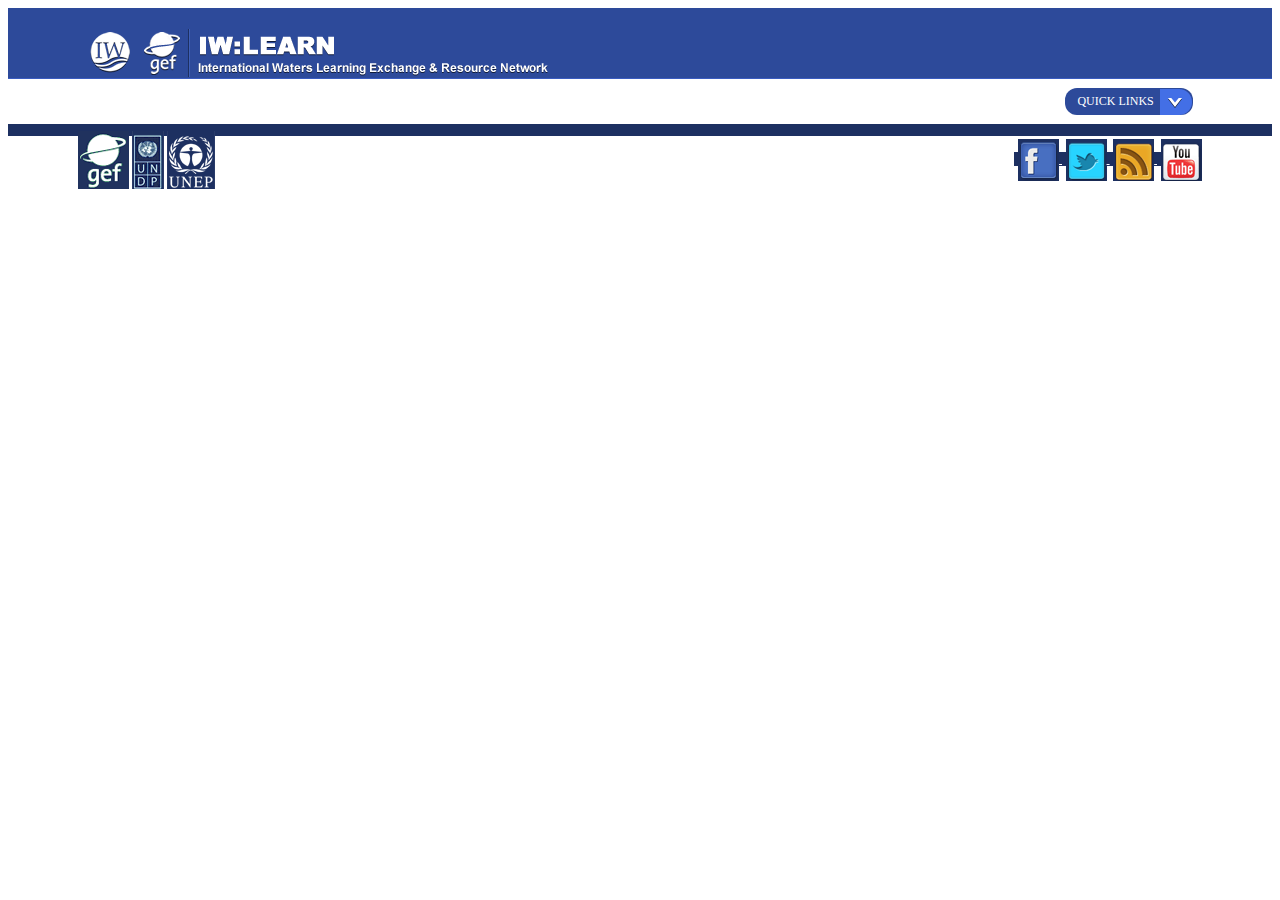
<file: iwlearn/diazo/theme/static/theme.html>
<html xmlns="http://www.w3.org/1999/xhtml" lang="en">
    <head>
      <title>IW:LEARN</title>
		
	  <link rel="stylesheet" type="text/css" href="theme/style.css" />
	  <meta name="google-site-verification" content="e3Px0-0lH7WTvDW-g01hevzeA853rK0_tOAqP9KbhZY" />


	  <!-- Force mobile debugging -->
	  <!--
	  <link rel="stylesheet" href="mobile.css" />
	   -->
	  <link rel="stylesheet" media="screen and (max-width: 900px)" href="theme/mobile.css" />

	  <meta name="viewport" content="width=device-width, initial-scale=1, maximum-scale=5" />
		<script type="text/javascript" >
			$(function() {
				//$( "#effect" ).hide();
				$( "#quicklinks" ).click(function() {
					$( "#effect" ).toggle();
					$(this).toggleClass("linkson");
				});
			});
		</script>
	  <script type="text/javascript" src="theme/mobile.js"></script>
		
	</head>

	<body class="">
	  <div id="visual-portal-wrapper">
	    <div class="row" id="portal-top">
	      <div id="portal-header">

	        <div id="mobile-header">

	            <a href="/" id="mobile-logo"></a>

	            <a id="mobile-menu-button" class="mobile-slide-button" href="#">
	            </a>

	            <a id="mobile-search-button"  class="mobile-slide-button" href="#">
	            </a>

	            <div style="clear: both"><!-- --></div>

	            <div id="mobile-slide-menu" class="mobile-slide">
	              <ul id="mobile-menu-entries">
	                  <li class="heading">
	                      Sections
	                  </li>
	              </ul>

	              <ul id="mobile-quick-link-entries">
	                  <li class="heading">
	                      Quick links
	                  </li>
	              </ul>

	              <div style="clear: both"><!-- --></div>
	            </div>

	            <div id="mobile-slide-search" class="mobile-slide">
	            </div>

	        </div>

	        <div id="portal-personaltools-wrapper">
	        <br />
	        </div>
	        <div id="portal-searchbox" >

	        </div>
	        <div id="google_translate_element"></div>
	        <script>
				function googleTranslateElementInit() {
				  new google.translate.TranslateElement({
				    pageLanguage: 'en',
				    layout: google.translate.TranslateElement.InlineLayout.SIMPLE
				  }, 'google_translate_element');
				}
			  </script>
			  <script src="//translate.google.com/translate_a/element.js?cb=googleTranslateElementInit"></script>
	        <a href="/" id="portal-logo"> <img border="0" alt="GEF IW:LEARN" src="theme/images_template/logo.gif" /></a>
			  
	      </div>
          <div class="globalnav">
		  		<a id="quicklinks">QUICK LINKS</a>
		     	<ul id="effect">
					<li><a class="visualIconPadding tile" href="/websitetoolkit/e-bulletin/" title="The GEF IW:LEARN e-bulletin is a regular circular of information regarding upcoming meetings, projects specific news, interesting tools and applications of relevance to the GEF International waters community."> E-bulletin </a></li>
					<li><a class="visualIconPadding tile" href="/publications/experience-note/"> Experience Notes </a></li>
					<li><a class="visualIconPadding tile" href="/results/">Results Notes </a></li>
					<li><a class="visualIconPadding tile" href="/websitetoolkit"> Website Toolkit </a></li>
					<li><a class="visualIconPadding tile" href="/iw-projects/projectwebsites_view"> Project Websites </a></li>
					<li><a class="visualIconPadding tile" href="/abt_iwlearn/events"> Workshops </a></li>
					<li><a class="visualIconPadding tile" href="/jobs"> Jobs </a></li>
					<li><a class="visualIconPadding tile internal-link" href="/iwc/" title="This page highlights the GEF International Waters Conferences held every two years.">IW Conferences </a></li>
					<li><a class="visualIconPadding tile" href="/archive" title="This archive contains static duplicate copies of GEF IW project websites. The archive ensures that all documents, data, and other material generated during the operation of GEF IW projects is not lost after project termination but is maintained and readily accessible for the long-term."> Website Archive </a></li>
					<li><a class="visualIconPadding tile" href="/websitetoolkit/website-guidelines" title="The purpose of this checklist is to provide GEF IW projects with guidance in the design of websites and their subsequent management. It forms part of  'IW:LEARN's Guidelines for Developing and Managing a GEF IW Project Website' that is to be published soon and posted here."> Web Guidelines </a></li>

					<li><a class="visualIconPadding tile" href="/videos/"> Videos </a></li>
					<li><a class="visualIconPadding tile" href="/con-info/contacts"> IW Contacts </a></li>
					<li><a class="visualIconPadding tile internal-link" href="/resolveuid/1fe0c86d79922caf15b286a529b9687b" title="GEF Portfolio Documents"> GEF Portfolio Documents </a></li>
					<li><a class="tile visualIconPadding external-link" href="http://manuals.iwlearn.net">Project Manager &amp; TDA-SAP Manuals</a></li>
				</ul>
	        	<ul id="portal-globalnav" data-toggle="collapse" data-target="#portal-mobilenav">
	        	</ul>
		  </div>
	    </div>
	    <div id="portal-columns">
			<div class="social">
				<!-- <span class='st_facebook_hcount' displayText='Facebook'></span>
				<span class='st_twitter_hcount' displayText='Tweet'></span>
				<span class='st_linkedin_hcount' displayText='LinkedIn'></span>
				<span class='st_email_hcount' displayText='Email'></span> -->
	    	</div>
	    </div>
	    <!--div id="portlets-below" class="row">
			<div class="cell BelowPortletManager1"></div>
			<div class="cell BelowPortletManager3 width-1:3 position-2:3"></div>
	    </div-->
	    <!-- <img src="images_template/slide_bar.gif" width="100%" height="20" alt=""> -->
	    <div id="portal-footer-wrapper" class="row">
            <div class="cell width-full position-0"><div id="portlets-footer"></div></div>
        </div>
        <div class="manageFooterPortletsLink"></div>
	    
	    <div id="c-doormat" >


	    </div>
        <div id="portal-footer">
        	<div class="social">
		    	<a href="http://facebook.com/iwlearn">
    	    	    <img src="theme/images_template/footer/icon-fb.png" />
		    	</a>
                <a href="http://twitter.com/iwlearn">
		    	    <img src="theme/images_template/footer/icon-twitter.png" />
		    	</a>
		    	<a href="/news/aggregator/RSS">
    	    	    <img src="theme/images_template/footer/icon-rss.png" />
		    	</a>
		    	<a href="http://www.youtube.com/gefiwlearn">
		    	    <img src="theme/images_template/footer/icon-yt.png" />
		    	</a>
	    	</div>
           <div class="partnerlogo"><a href="http://thegef.org"><img alt="gef.png" src="theme/images_template/footer/dm-logo-gef.png" title="gef" /></a> 
        <a href="http://undp.org"><img alt="undp.png" src="theme/images_template/footer/dm-logo-undp.png" title="undp" /></a> 
        <a href="http://unep.org"><img alt="unep.png" src="theme/images_template/footer/dm-logo-unep.png" title="unep" /></a></div>
	    </div>
        <!--p class="partnerlogo"></p-->
	    <ul id="portal-siteactions"></ul>
	  </div>
	  <script type="text/javascript">
	      var _gaq = _gaq || [];
	      _gaq.push(['_setAccount', 'UA-577254-2']);
	      _gaq.push(['_trackPageview']);

	      (function() {
	        var ga = document.createElement('script'); ga.type = 'text/javascript'; ga.async = true;
	        ga.src = ('https:' == document.location.protocol ? 'https://ssl' : 'http://www') + '.google-analytics.com/ga.js';
	        var s = document.getElementsByTagName('script')[0]; s.parentNode.insertBefore(ga, s);
	      })();
	  </script>
      <script type="text/javascript">
      setTimeout(function(){var a=document.createElement("script");
      var b=document.getElementsByTagName("script")[0];
      a.src=document.location.protocol+"//dnn506yrbagrg.cloudfront.net/pages/scripts/0023/9953.js?"+Math.floor(new Date().getTime()/3600000);
      a.async=true;a.type="text/javascript";b.parentNode.insertBefore(a,b)}, 1);
      </script>
	</body>
</html>
</file>
<file: iwlearn/diazo/theme/static/theme/style.css>
/* put your styles here */


body {
/*background: url("images_template/main_bg.gif") transparent;*/
font-size: 12px;
color: #000000;

}

/* Enable in mobile.css */
#mobile-header {
    display: none;
}

/*
#visual-portal-wrapper {

margin: 0 5.555555555555555%;

}
*/
#portlets-footer {
background-color: #ffffff;
}

#portal-column-content {
    border-left: 1px solid #cccccc;
	background-color: #e6e6e6;
    
}

#portal-column-content.width-full {
	border-left: 0;
	background-color: transparent;
}

#portal-siteactions {

padding: 2px;
font-size: 100%;
}




#portal-searchbox {

margin: 5px 0 0;
clear: none;
}
#searchbox_currentfolder_only {
    height:auto;    
}

.LSBox input.searchButton {

background:url("images_template/search_button.gif") no-repeat scroll 0 0 transparent;

margin-left:5px;

height:38px;
width: 37px;
text-indent: -99px;

}

#searchGadget {
-moz-border-radius: 1em;
-webkit-border-radius: 1em;
border-radius: 1em;

padding:0 1em;
color: #000000;
height: 30px;
}

.searchSection {
	color: #ffffff;
}

#portal-siteactions li a {

}

.globalnav {
	border-top: 1px solid #3a5cc0;
	background-color: #1d3061;
	clear: both;
	position: relative;
}
#portal-globalnav {
margin:0 0 0 0.5em;
clear: none;
/*float: left;*/
}
#portal-logo {
	margin: 0.5em 0.75em;
}
#portal-header {
background-color:#2d4a9a;
}
#portal-globalnav,#portal-globalnav li a {
	background-color: #1d3061;
}
#portal-globalnav li a {
	border:0;
	color: #91abf0;
	padding: 0.5em 0.8em;
	margin: 0.75em  0.1em;
	min-width: 0;
    text-align: center;
    -moz-border-radius: 1em;
	-webkit-border-radius: 1em;
	border-radius: 1em;
	font-size: 14px;
	text-transform: uppercase;
}

#portal-globalnav .selected a, #portal-globalnav a:hover {
background-color:#426eeb;
color:#ffffff;
}


/*
#portal-columns {
background-color:#eeeeee;
}
*/
div.width-full {
width:100%;
/*padding:10px;*/
}

div.width-full.position-0 {
margin-left:-100%;
}


#portal-colophon .colophon-partners {
clear:both;
display:block;
}

#portal-colophon {
background-color:#F1F2EB;
font-size:85%;
}
#portal-colophon li {
list-style : none;
display: inline;
color:#71787B;
margin:0 0.25em;
padding:0.5em;
}

/* fixes for cynin */

#comcynapsecyninstatusmessageinputform {
height: auto;
}
#col3_content {
height:auto;
}

.actionMenuContent {
	padding:0;
}

#portal-top {

margin:0;
padding:0;
}
/*
dl.portlet dt.portletHeader,dl.portlet dt.portletHeader a,dl.portlet dt.portletHeader a:link,dl.portlet dt.portletHeader a:visited {
	background:url("bg_viewlet-toolbar-nodrag.gif") repeat-x scroll 0 0 #F9FAF3;
	height:22px;
	font-size:14px;
	color:#186C92 !important;

}
*/
#portal-column-one {

	padding:10px;
}
#content select,select {
    vertical-align: middle;
    background-color:White;
}


input {
height: 25px;
border:1px solid #cacaca;
color:#000000;

-moz-border-radius: 0.4em;
-webkit-border-radius: 0.4em;
border-radius: 0.4em;
padding:0.2em;
background-color: #f1f1f1;
vertical-align: middle;
}
select {
/*height: 25px;*/
border:1px solid #cacaca;
color:#000000;

-moz-border-radius: 0.4em;
-webkit-border-radius: 0.4em;
border-radius: 0.4em;
padding:0.2em;
background-color: #f1f1f1;
vertical-align: middle;
}
input, select,h1,#content .documentDescription {
font-family:Arial,FreeSans,sans-serif;
}
#content h1.documentFirstHeading, #content .documentDescription,h2 {
	font-weight: normal;
}
h2 {
	font-size: 18px;

}
#content h1.documentFirstHeading {
	font-size: 28px;
	color: #2464a1;
font-family:Verdana, Geneva, sans-serif;
font-weight:bold;
}
#content .documentDescription {
	font-size: 14px;
	color: #000000;
}
.formControls .searchButton,#projectsearchform input.context {
	background-color: #2d4a9a;
	color: #ffffff;
	text-transform: uppercase;
		border:0;
}
#searchGadget,.searchButton,#searchbox_currentfolder_only {
	border: 0;
	background-color: #ffffff;
}
input.searchPage {
    border: 1px solid #CACACA;
    height: auto;
}
/*
dl.portlet.portlet-static-quick-links  {
background-color:#F9FAF3;

}
*/
dl.portlet .portletHeader,.ui-widget-header {
	background: transparent url('images_template/leftnav/leftnav_title_bg.jpg') repeat-x top;
	line-height: 28px;
}
dl.portlet .portletHeader{
	margin-bottom: 10px;


	/*padding: 0 1em;*/
	border-bottom: 1px solid #cccccc;
}
dl.portletNavigationTree .portletHeader {
	margin-bottom:0;
	padding: 0 1em;
	/*line-height: 27px;*/

}
dl.portlet .portletHeader span.portletTopLeft,dl.portlet .portletHeader span.portletTopRight {
	background:none;
	padding-left:0;
}
/*
dl.portlet-static-quick-links dd.portletItem {
	padding:0;
}
.portlet-static-quick-links li {
border-bottom:1px solid #FFFFFF;
list-style:none;
padding:0;
font-size:11px;
}

dl.portlet a:link {
	border:0;
	color:#12809E;
}
*/
#content a:link,a:link, a:visited {
	border:0;
	color: #436fe6;
}

#portal-breadcrumbs,#content,dl.portlet {
	font-size:100%;
}
/* breadcrumbs */
#portal-breadcrumbs {
	color: #666666;
	width: 65%;
}
/* end breadcrumbs */
#portletPageColumns .portlet {
	border:0;
	background-color:#ffffff;
	font-size:11px;

}

#portletPageColumns .portletItem a {
color:#407D99;
}

#content dd {
	margin:0;
	padding:0.5em 1em;
}

#portletPageFirstColumn,#portletPageSecondColumn {
	width:48%;
	margin:0 8px;
}

dl.portlet {
	border:1px solid #cccccc;
	background-color:#ffffff;
}

#content a:visited, dl.portlet a:visited {
	border-bottom:0;
}

table.plain, table.plain tr {
border:medium none;
width:100%;
}

table.plain th, table.plain td {
border:0;
padding:0.5em 0;
font-size:11px;
}

#content {
	background:none repeat scroll 0 0 #ffffff;
	/*border-bottom: 1px solid #cccccc;
	padding:0 1em;*/
	margin: 1em 0 0;

}
#content > h1 {
	margin-left:  0.5em;
	margin-right: :  0.5em;
}
#content > div,#content > div.documentDescription,#content > img.thumbnail {
	margin-left: 1em;
	margin-right:  1em;
}
#content > div {
	padding-bottom: 1em;
}
div.width-3\:4 { width: 73.875%;}

table.listing {
	border:1px solid #CEDCE1;
	font-size:11px;
}

table.listing th {
background:none repeat scroll 0 0 #AAB1AE;
border:0;
color:#FFFFFF;
padding:0.25em;
}

.listing img {
vertical-align:middle;
}

table {font-size:100%;}
.feed-date {width:9%;}

.icons-on .navTreeItem .contenttype-folder {
background:url("images_template/folder_icon-iwlearn.gif") no-repeat scroll left center transparent;
}
/*
.portlet-static-about-iw-learn .portletHeader span {
	float:left;
}
*/
/*
#portlet-googletranslate form,#portletPageTopRow .portlet-static-calendar,.section-international-waters-learning-exchange-and-resource-network #content h1.documentFirstHeading,.section-international-waters-learning-exchange-and-resource-network #plone-document-byline {
	text-align:center;
}
#portlet-googletranslate select {
	margin-bottom: 5px;
}
*/
/* add icon to main heading *
.section-publications .documentFirstHeading {
	background:url("images_template/icon-sect-doccentr.png") no-repeat scroll 0 0 transparent;
	padding-left:34px;
}
.template-solgemafullcalendar_view .documentFirstHeading, .calendarHeading {
	background:url("images_template/icon-sect-calendar.png") no-repeat scroll 0 0 transparent;
	padding-left:34px;
}
.section-abt_iwlearn .documentFirstHeading {
	background:url("images_template/icon-about.gif") no-repeat scroll 0 0 transparent;
	padding-left:34px;
}
.section-con-info .documentFirstHeading {
	background:url("images_template/icon-sect-contacts.png") no-repeat scroll 0 0 transparent;
	padding-left:34px;
}
.section-news .documentFirstHeading {
	background:url("images_template/icon-sect-news.png") no-repeat scroll 0 0 transparent;
	padding-left:34px;
}
* end add icon to main heading */

#content-core{
	margin-top:10px;
}


.portletPopoll input.context {
	margin-top:10px;
}

h3 {
	/*color:#427597;
	font-size:1.25em;*/
	line-height:normal;
	margin-bottom:7px;
	/*text-transform:uppercase;*/
	/*font-family: 'SCRIPTBL';*/
    background-color:transparent;
    font-size:1.5em;
    color:#555555;
    font-weight:normal;
}
#topbarmybuttonholder {
float:left;
}
#discussioninputholder  {
float:left;
margin-left:10px;
margin-right:0;
}

#content #calendar .ui-state-default a, #content #calendar .ui-state-default a:link, #content #calendar .ui-state-default a:visited {
color:#1C94C4 !important;
}
#content #calendar .ui-state-active a, #content #calendar .ui-state-active a:link, #content #calendar .ui-state-active a:visited {
color:#EB8F00 !important;
}

/* doormat styles */
#c-doormat {
	background-color: #2D4A9A;
    clear:both;
}
#c-doormat-sitemap dl {
    font-size: 105%;
    margin: 1.5em;
    /*vertical-align: middle;*/
    width: auto;
}
#c-doormat-sitemap dl,#c-doormat-sitemap dl p,#c-doormat-sitemap dl a {
	color:#ffffff;
	/*font-family:"Calibri","Trebuchet",Lucida Grande,Verdana,Lucida,Helvetica,Arial,sans-serif;*/
}
#c-doormat-sitemap dl p {
	text-align:center;
}
#c-doormat-sitemap dl dt {
	color:#aae8f5;
    text-transform: uppercase;
}
#c-doormat-sitemap li,#c-doormat-sitemap dl dt {
    line-height:1.9em;
}
#portal-footer a {
    text-decoration:underline;    
}
#portal-footer, #portal-footer a {
margin: 0;
background-color: #1D3061;
font-size: 100%;
color: #ffffff;
padding: 0;
}
#portal-footer {
	line-height: 58px;
	padding: 0.5em 5.555555555555555%;
	clear: both;
    font-weight:bold;
}
/*
#portal-footer p {
padding:1em;
}
*/
#quicklinks {
	float: right;
	font-size: 12px;
	color: #ffffff;
	padding: 0.5em 39px 0.5em 1em;
	margin: 0.75em;
	background-repeat: no-repeat;
	background-image: url('images_template/links_drop.png') ;
	background-position: bottom right;
	background-color: #2d4a9a ;
    -moz-border-radius: 1em;
	-webkit-border-radius: 1em;
	border-radius: 1em;
	position: relative;
    /*z-index: 1;*/
}
a#quicklinks.linkson {
	background-image: url('images_template/links_up.png') ;
	background-color: transparent ;
	-moz-border-radius: 0;
	-webkit-border-radius: 0;
	border-radius: 0;
    z-index:2;
}
#effect {
	position: absolute;
	  display: none;
    right: 0;
    top: 34px;
    background-color: #3658b1;
    border:1px solid #436fe6;
    padding:  0.5em;
    z-index:1;
}
#effect li {
		display: block;
		padding: 0.5em 1em;
		/*margin:  0.5em;*/
}
#effect li a {
	color: #ffffff;

}
#effect li:hover {
	background-color: #436fe6;
	-moz-border-radius: 1em;
	-webkit-border-radius: 1em;
	border-radius: 1em;
}
.partnerlogo {
		/*border-bottom:1px solid #ffffff;*/
		/*padding-bottom:10px;margin: 10px;*/
        /*text-align:center;*/
        float:left;
        margin-right:2em;
}
.social,.share {
	float: right;
}
.social img {
	margin-left:  0.3em;
	vertical-align: middle;
}
/* adjust content portlets on homepage according to layout */


/* adjust contentwellportlets */


div.BelowPortletManager1.width-1\:2 {
	/*background: url('/images/home/splash-iwscience.png') no-repeat top right;*/
	width: 67%;
	margin-left: -100%;
	/*overflow: hidden;*/
}
div.BelowPortletManager3.width-1\:2.position-1\:2 {
    width: 31.08%;
    margin-left: -32.205%;
    /*z-index:-1;*/
}
/*.portletCarouselWrapper div.scrollable {
	height: 110px !important;
}
.scrollable img {
	float: left;
}*/
/*
.BelowPortletManager1, .BelowPortletManager3{
	min-height: 384px;
}*/
.BelowPortletManager3 dl.portlet dt a {
	font-size: 24px;
	color: #333333;
}
.BelowPortletManager3 dd {
	/*color: #808080;*/
	font-size: 13px;
}
.BelowPortletManager3 dl.portlet a {
	border-bottom: 0;
}
.BelowPortletManager3 img, .partnerlogo img {
	vertical-align: middle;
}
/*#portlets-below {
	background: #dbdbdb url('images_template/slide_bar.jpg') repeat-x bottom;
	padding-bottom: 20px;
}*/
#portlets-below dl.portlet {
	margin-bottom: 0;
	border: 0;
}
#portlets-below dl.portlet,#portlets-below dl.portlet dt.portletHeader,#portlets-below dl.portlet dt.portletHeader a {
	background: transparent none;
	border-bottom: 0;
}
/*.portletCarouselWrapper .carousel {
	background-color: #ffffff;
    opacity: 0.9;
    
}
.portletCarouselWrapper .carousel a {
	color: #000000;
}*/

#portlets-below dl.portlet dd.portletItem,#portlets-footer dl.portlet dd.portletItem {
	padding: 0 1em;
}
.section-iw-learn .FooterPortletManager1 .portletStaticText, .section-iw-learn .FooterPortletManager2 .portletStaticText,
.section-copy_of_iw-learn .FooterPortletManager1 .portletStaticText, .section-copy_of_iw-learn .FooterPortletManager2 .portletStaticText  {
min-height: 214px;

    text-align: center;


overflow: hidden;
}
.section-iw-learn #portlets-footer dl,.section-iw-learn .FooterPortletManager1 .portletStaticText, .section-iw-learn .FooterPortletManager2 .portletStaticText,
.section-copy_of_iw-learn #portlets-footer dl,.section-copy_of_iw-learn .FooterPortletManager1 .portletStaticText, .section-copy_of_iw-learn .FooterPortletManager2 .portletStaticText { 
	background-color: #f2f2f2;
	border: 1px solid #ffffff;
	margin: 1.5em 0;

}
.section-iw-learn #portlets-footer dl,.section-iw-learn .FooterPortletManager1 .portletStaticText, .section-iw-learn .FooterPortletManager2 .portletStaticText,
.section-copy_of_iw-learn #portlets-footer dl,.section-copy_of_iw-learn .FooterPortletManager1 .portletStaticText, .section-copy_of_iw-learn .FooterPortletManager2 .portletStaticText { 
	-moz-box-shadow: 0 0 5px #bbbbbb;
	-webkit-box-shadow: 0 0 5px #bbbbbb;
	box-shadow: 0 0 5px #bbbbbb;
}
#portlets-footer .portletHeader {

	border-bottom: 1px solid #dfdfdf;
	text-transform: uppercase;
	font-size: 18px;
	background: #eaeaea none;
}

#portlets-footer .portletHeader a {
	color: #333333;

}
#portlets-footer .portletItem a {
	color: #2c4a99;
	border-bottom: 0;
}
#portlets-footer .portletItemDetails {
	font-size: 11px;
	color: #999999;
	font-style: italic;
}
dl.portlet ul.navTreeLevel0 > .navTreeItem {
	border-bottom: 0;
	margin-bottom: 0;
	padding: 0 1em;
}
dl.portlet ul.navTreeLevel0 > .navTreeItem a.state-published {
	color: #000000 !important;
}
/* document actions */
#document-action-print a {
	background: url('images_template/page/print-this.gif') no-repeat right center;
}
#document-action-sendto a {
	background: url('images_template/page/email-this.gif') no-repeat right center;
}
#content .documentActions {
	margin-left: 0;
	margin-right: 0;
	border-top: 1px solid #cccccc;
	padding: 0 1em;
	background-color: #e6e6e6;
}
#content .documentActions ul {
	float: right;
	/*text-align: right;*/
}

#content .documentActions ul li {
	display: inline-block;
	line-height: 30px;
}
#content .documentActions ul li a {
	display: block;
	padding-right: 35px;
	text-transform: uppercase;
	color: #666666;
}
/* end document actions */
/*
.section-iw-learn dl.portlet .portletFooter a,
.section-copy_of_iw-learn dl.portlet .portletFooter a   {
	
	background: url('images_template/more_about.gif') no-repeat right center;
	  height: 27px;
    
    text-indent: -99px;
    width: 63px;
    overflow: hidden;
    border-bottom: 0;
    
    display:block;
}*/
/*.section-iw-learn .FooterPortletManager1 dl.portlet .portletFooter a span {
    margin-left: -99px;    
}*/
/*.section-iw-learn .FooterPortletManager1 dl.portlet .portletFooter a {
    background-image:none;    
}*/
.section-iw-learn .FooterPortletManager6 dl.portlet .portletFooter a {
	display: none;
}
.section-iw-learn #portlets-footer .cell,
.section-copy_of_iw-learn #portlets-footer .cell  {
	margin-left: 1.7%;
    position: static;
    width: 31.08%;
}
/*.section-iw-learn #portlets-footer .cell.FooterPortletManager2,.section-iw-learn #portlets-footer .cell.FooterPortletManager5,.section-iw-learn #portlets-footer .cell.FooterPortletManager6 {
    margin-left: 1.7%;
}*/
.section-iw-learn #portlets-footer .cell.FooterPortletManager1,.section-iw-learn #portlets-footer .cell.FooterPortletManager4 {
    margin-left:0;    
}
.section-iw-learn #portlets-footer .cell.FooterPortletManager2,
.section-copy_of_iw-learn #portlets-footer .cell.FooterPortletManager2 {
	width: 64.42%;
}
.section-iw-learn .FooterPortletManager1,.section-iw-learn .FooterPortletManager2 {
	/*text-align: center;
	min-height: 214px;
	overflow: hidden;*/
}
.section-iw-learn .FooterPortletManager1 .image-inline,.section-iw-learn .FooterPortletManager2 .image-inline,
.section-copy_of_iw-learn .FooterPortletManager1 .image-inline,.section-copy_of_iw-learn .FooterPortletManager2 .image-inline {
	max-width: none;
}
/* iwlearn gallery product */
.photoAlbumEntryTitle {
	height: auto;	
}
#visual-portal-wrapper ul.iwlearn-tabs a:hover, #visual-portal-wrapper ul.iwlearn-tabs a.current {
	border: 1px solid #2E4B9B;	
}
/* documents page */
div.flexigrid {
	width: 98% !important;
}

/* project db page */
#content ul#projectdb-tabs,.AbovePortletManager1 ul#projectdb-tabs {
    background-color: #e6e6e6;
    /*padding-left: 1em;*/
    line-height: normal;
    margin: 0;
    list-style: none;
    /*border: 1px solid black;
    border-top-width: 0px;
    border-left-width: 0px;
    border-right-width: 0px;*/
    padding: 0.3em 0 0 0.3em;

}
#content ul#projectdb-tabs li,.AbovePortletManager1 ul#projectdb-tabs li {
    display: inline;
    margin-bottom: 0;
    padding-top: 0;
}
#content ul#projectdb-tabs li a, #content ul#projectdb-tabs li a:link,.AbovePortletManager1 ul#projectdb-tabs li a,.AbovePortletManager1 ul#projectdb-tabs li a:link {
    border-top-right-radius: 0.5em;
    border-top-left-radius: 0.5em;
    -webkit-border-top-right-radius: 0.5em;
    -webkit-border-top-left-radius: 0.5em;
    -moz-border-radius-topleft: 0.5em;
    -moz-border-radius-topright: 0.5em;
    background-color: #d0d0d0;
    border: 0;
    text-transform: uppercase;
    color: #666666;
    height: auto;
    display: inline-block;
    margin-right: 0;
    padding: 0.7em 1em;
    line-height: normal;
    text-decoration: none;
    z-index: 1;
}
/*
#content ul#projectdb-tabs a.selected  {
    background-color: grey;
    border-bottom: 1px solid black;
    color: grey;
}
#content ul#projectdb-tabs li a:hover {
    background-color: blue;
    color: black;
}
*/
#content ul#projectdb-tabs a.selected,#content ul#projectdb-tabs li a:hover,.AbovePortletManager1 ul#projectdb-tabs a.selected,.AbovePortletManager1  ul#projectdb-tabs li a:hover {
	background-color: #436fe6;
	color: #ffffff !important;
}
#document-action-kml_download a {
	background: url("images_template/project/download-kml.gif") no-repeat scroll right center transparent;
}
#subfolder-menu li {
	background: url('images_template/leftnav/inactive_bullet.gif') no-repeat left center;
}
.summarylabel {
	background: url('images_template/leftnav/leftnav_title_bg.jpg') repeat-x bottom left;
}
.portaltype-project #content-core,#portal-columns,#portal-footer-wrapper {
	clear: both;
}
#category{
	float: right;
	clear: right;
}


/* news list page */
.tileItem {
	border-top: 1px solid #e6e6e6;
}
#content img.tileImage {
	border: 1px solid #cccccc;
	float: left;
	margin: 1em 1em 1em 0;
}
.tileHeadline {
	margin-top: 0.5em;
	font-weight: normal;
}

/* jqueryui css for calendar */
.ui-corner-left {
    border-bottom-left-radius: 1em;
    border-top-left-radius: 1em;
	-webkit-border-bottom-left-radius: 1em;
    -webkit-border-top-left-radius: 1em;
    -moz-border-radius-topleft: 1em;
    -moz-border-radius-bottomleft: 1em;
}
.ui-corner-right {
    border-bottom-right-radius: 1em;
    border-top-right-radius: 1em;
	-moz-border-radius-topright: 1em;
	-moz-border-radius-bottomright: 1em;
	-webkit-border-top-right-radius: 1em;
	-webkit-border-bottom-right-radius: 1em;
}
.ui-state-default {
	background: #436FE6 none;
	border-color: #ffffff;
}
.ui-state-active {
	background: #d0d0d0 none;
	color: #666666;
}
.fc-button-content,.ui-widget-header {
	text-transform: uppercase;
}
.ui-widget-header {
	/*line-height: 28px;*/
	vertical-align: middle;
	color: #000000;
	font-weight: normal;
}
#SFQuery .SFQuery_input {
	width: auto;
}

/* next and previous button */
#content div.listingBar,#content div.listingBar a,#content div.listingBar a:link {
	font-size: 14px;

}
#content div.listingBar a:link {
	color: #666666;
}
#content div.listingBar span.current {
	padding: 0.25em 0.5em;
}
#content div.listingBar span.current,#content div.listingBar a:hover {
	color: #ffffff !important;
	background-color: #436fe6;
}
#content div.listingBar .previous a:hover,#content div.listingBar .next a:hover {
	background-color: transparent;
	color: #666666 !important;
}
div.listingBar a,div.listingBar a:hover {
	border:0;
	text-transform: uppercase;
	font-size: 11px;
	color: #666666;
	line-height: 17px;
	background-color: transparent;
}
div.listingBar a.previous,div.listingBar .previous a {
	background: transparent url('images_template/previous.gif') no-repeat left center;
	padding-left: 20px;
}
div.listingBar a.next,div.listingBar .next a {
	background: transparent url('images_template/next.gif') no-repeat right center;
	padding-right:  20px;
}
div.listingBar {
	float: left;
}
/* calendar */
.jslider .jslider-bg i, .jslider .jslider-pointer {
	background-image: url('images_template/jslider.png');
}

/* collection portlet */
.headerlink {
	float: right;
}
#portlets-footer .portletHeader .headerlink a {
	display: inline;
}
#portlets-footer .portlet {
	min-height: 300px;
}

/* google translate */
#portal-header .goog-te-gadget-simple {
	-moz-border-radius: 1em;
	-webkit-border-radius: 1em;
	border-radius: 1em;

	padding:0 1em;
	color: #000000;
	line-height: 30px;
	float: right;
	margin: 9px 5px 0 0;
	border: 0;
}

/* override styles for flexigrid, enable linebreak in tables */

.flexigrid div.bDiv td {
    white-space: normal;
}

/* carousel */
.BelowPortletManager1 .portletCarouselWrapper img.tileImage {
    float:none;    
    margin:auto;
    
}
.portletCarouselWrapper .itemPadding > a {
    float:left ;  
    background-color:#000000;
    padding-top:34px;
      margin-right: 1em;
      color:#0066cc;
    text-align: center;
    width: 320px;
}
.BelowPortletManager1 dd.carousel {
    border:1px solid #969696;
    height:280px !important;
    /*top:5px;*/
    /*margin-bottom:2em;*/
    font-size:13px;
    margin:0 auto 2em;
}
div.navi {
    float:right;
    width:50%;
}
div.scrollable,div.scrollable div.items,.scrollable .items .tileItem,div.scrollable div.items div.itemPadding,.itemPadding > a {
    height:100% !important;    
}
div.scrollable div.items div.itemPadding {
    margin:0;    
}
/*.portletCarouselWrapper dt.portletHeader {
    
    
    line-height: 40px;
    padding-left: 70px;
    position: absolute;
    width: 195px;
    
    z-index: 1;
}
#content .portletCarouselWrapper dt.portletHeader a,#content .portletCarouselWrapper dt.portletHeader a:link {
    
    font-weight: normal;
    border-bottom:0;
    color:#ffffff;
}*/
a.browse {
    height:auto;    
}
a.browse span {
    margin-top:-30px;    
}
a.next span  {
    border-left-color:#205c90;    
}
a.prev span  {
    border-right-color:#205c90;    
}
#portlets-below .portletCarouselWrapper p.tileBody {
    /*font-size:90%;  */
    margin-bottom:0;
    max-height:165px;
    overflow:hidden;
}
.portletCarouselWrapper .tileHeadline {
    line-height:normal;
    margin-top:0;
    font-size:1.25em;
    /*padding-top:34px;*/
}
/* end carousel */
/*
dl.portlet dd.portletFooter {
    padding: 0 1em;
}*/
#portal-header,.globalnav,#c-doormat {
    padding:0 5.555555555555555%;    
}
#portal-columns,#portlets-footer {
    margin:0 5.555555555555555%;  
    width:auto;
}
.FooterPortletManager2 img {
    float: right;
}
img.image-left, img.image-right, .captioned img {
    border:0;   
    clear:none; 
}

/*.more-carousel {
    background-color: #DDDDDD;
    -moz-border-radius: 1em;
    -webkit-border-radius: 1em;
    border-radius: 1em 1em 1em 1em;
    float: right;
   
    padding: 0.3em 0.5em;    
}*/

/* from plonecustom.css */
.ui-widget-content .ui-state-default {
background:url("images/ui-bg_glass_100_f6f6f6_1x400.png") repeat-x scroll 50% 50% #F6F6F6;
color:#1C94C4;
}
/*.section-abt_iwlearn .documentFirstHeading {letter-spacing:-2px;}*/
.iwc_goalbox {
border:1px solid #AAAAAA;
padding:0 5px;
}
a[href*="/jobs/"] {
background:url("jobs.png") no-repeat top left !important;
padding-left:18px;
}



/* search box 
#portal-advanced-search {
height: auto;   
    position: absolute;
    right: -10px;
    top: 41px;
    width: auto;
}
#portal-advanced-search a {
color: #FFFFFF;
    font-weight: bold;
}



/* table width */
table.plain.width50 {
width:50%;
}
.FooterPortletManager2 #default-cgmap {
height:214px;
}

#kml-content-viewlet {
clear:both;
}

.eea-preview-items {
clear:both;
}

/* from plonecustom.css 2 */


/* fix calendar color */
#content #calendar a.fc-event.colorIndex-1{border:1px solid #96d510;}
#content #calendar a.fc-event.colorIndex-1 .fc-event-time,#content #calendar a.fc-event.colorIndex-1 .fc-event-skin{background-color:#96d510;border-color:#96d510;}
label.colorIndex-1{color:#96d510;}
#content #calendar a.fc-event.colorIndex-2{border:1px solid #ff1942;}
#content #calendar a.fc-event.colorIndex-2 .fc-event-time,#content #calendar a.fc-event.colorIndex-2 .fc-event-skin{background-color:#ff1942;border-color:#ff1942;}
label.colorIndex-2{color:#ff1942;}
#content #calendar a.fc-event.colorIndex-3{border:1px solid #ff8900;}
#content #calendar a.fc-event.colorIndex-3 .fc-event-time,#content #calendar a.fc-event.colorIndex-3 .fc-event-skin{background-color:#ff8900;border-color:#ff8900;}
label.colorIndex-3{color:#ff8900;}
#content #calendar a.fc-event.colorIndex-4{border:1px solid #1e4ae6;}
#content #calendar a.fc-event.colorIndex-4 .fc-event-time,#content #calendar a.fc-event.colorIndex-4 .fc-event-skin{background-color:#1e4ae6;border-color:#1e4ae6;}
label.colorIndex-4{color:#1e4ae6;}
#content #calendar a.fc-event.colorIndex-5{border:1px solid #009934;}
#content #calendar a.fc-event.colorIndex-5 .fc-event-time,#content #calendar a.fc-event.colorIndex-5 .fc-event-skin{background-color:#009934;border-color:#009934;}
label.colorIndex-5{color:#009934;}
#content #calendar a.fc-event.colorIndex-6{border:1px solid #8a0dec;}
#content #calendar a.fc-event.colorIndex-6 .fc-event-time,#content #calendar a.fc-event.colorIndex-6 .fc-event-skin{background-color:#8a0dec;border-color:#8a0dec;}
label.colorIndex-6{color:#8a0dec;}
#content #calendar a.fc-event.colorIndex-7{border:1px solid #e01e9e;}
#content #calendar a.fc-event.colorIndex-7 .fc-event-time,#content #calendar a.fc-event.colorIndex-7 .fc-event-skin{background-color:#e01e9e;border-color:#e01e9e;}
label.colorIndex-7{color:#e01e9e;}
#content #calendar a.fc-event.colorIndex-8{border:1px solid #32ccc2;}
#content #calendar a.fc-event.colorIndex-8 .fc-event-time,#content #calendar a.fc-event.colorIndex-8 .fc-event-skin{background-color:#32ccc2;border-color:#32ccc2;}
label.colorIndex-8{color:#32ccc2;}
#content #calendar a.fc-event.colorIndex-9{border:1px solid #c7d42a;}
#content #calendar a.fc-event.colorIndex-9 .fc-event-time,#content #calendar a.fc-event.colorIndex-9 .fc-event-skin{background-color:#c7d42a;border-color:#c7d42a;}
label.colorIndex-9{color:#c7d42a;}
#content #calendar a.fc-event.colorIndex-10{border:1px solid #cd6031;}
#content #calendar a.fc-event.colorIndex-10 .fc-event-time,#content #calendar a.fc-event.colorIndex-10 .fc-event-skin{background-color:#cd6031;border-color:#cd6031;}
label.colorIndex-10{color:#cd6031;}
#content #calendar a.fc-event {
background-color:transparent;
}

/* from plonecustom.css 3 */

.portlet-static-map-image img {
float:right;
}
#portal-column-content.width-full #content-core {
margin: 0 2em;
}
.template-resultsview\.html h2 {
margin-top:1em;
}
#datasourcesdialog h3 {
margin-top:7px;
}
.template-folder_summary_view img {
max-height:100px;

}
/*.section-iw-learn #portlets-footer dl.portlet .portletFooter a.standardButton,
.section-copy_of_iw-learn #portlets-footer dl.portlet .portletFooter a.standardButton {*/
.more-carousel,.section-iw-learn dl.portlet .portletFooter a,
.section-copy_of_iw-learn dl.portlet .portletFooter a {
/*background:none;
text-indent:0;
width:auto;
height:auto;*/
/*overflow:visible;*/
/*float:right;*/
background-color: #2d4a9a ;
    -moz-border-radius: 1em;
	-webkit-border-radius: 1em;
	border-radius: 1em;
color: #ffffff !important;
	padding: 0.5em 1em;
	margin: 0.75em 0;
text-align:center;
}
.section-iw-learn dl.portlet .portletFooter,
.section-copy_of_iw-learn dl.portlet .portletFooter {
    text-align:right;    
}
.section-iw-learn dl.portlet .portletFooter .hiddenStructure,
.section-copy_of_iw-learn dl.portlet .portletFooter .hiddenStructure {
    display:none;    
}
.more-carousel {
    float:right;    
}
/* hide .portlet-static-image-link on old homepage */
.portlet-static-image-link {
    display:none;    
}

/* Large screens ----------- */ 
@media only screen and (min-width : 1535px) {
    #visual-portal-wrapper {
        width:1500px;
        margin:0 auto ;
        border: 1px solid #2D4A9A;
    }
}
</file>
<file: iwlearn/diazo/theme/static/theme/mobile.css>
/**
 * Mobile styles
 *
 *
 */

body {
    /*font-size: 1em;*/
    background: #fffffe; /* Set magic marker read by Javascript isMobile() */
}

#portal-top {
    overflow: hidden;
    position: static;
    float: none;
}

#portal-header {
    position: static;
    width: 100%;
    overflow: hidden;
}

#portal-globalnav {
    /* Make sure we don't allocate width: 100% + 1px,
       causing horizontal scrollbar to appear */
    border: 0;
}

#portal-logo {
    display: block;
    margin: 10px;
}

#portal-logo img,object {
    max-width: 100%;
}

#visual-portal-wrapper {
    margin: 0;
    overflow: hidden;
    background: white;
}

#portal-columns {
    position: static;
    float: none;
    background: white;
}

#portal-column-one {
    display: none;
}

#portal-column-content {
    width: 100%;
    margin: 0;
    float: none;
    left: 0;
    overflow: hidden;
    position: static;
    background: white;
}


/* Front page needs special styles */
.front-page #portal-breadcrumbs {
       display: none;
}

/* Carousel scroller is bad in mobile */
/*.portletCarouselWrapper {
    display: none;
}*/
.BelowPortletManager3 {
    display:none;    
}
.BelowPortletManager3 dd {
    font-size: 1em;
}

#portal-logo,
#portal-personaltools-wrapper,
#portal-breadcrumbs {
    display: none;
}

#mobile-header {
    display: block;
    padding: 0;
}

/* Don't show these during load,
 * explicitly enable by JS
 */

#portal-searchbox,
#quicklinks,
#portal-globalnav,
#anon-personalbar,
#google_translate_element {
    display: none;
}

/* Mobile menu */

#mobile-logo {
    float: left;
    width: 244px;
    height: 60px;
    background: transparent url(images_template/mobile-logo.png) no-repeat top left;
    display: block;
    margin: 5px;
}

.mobile-slide-button {
    float: right;
    width: 57px;
    height: 64px;
    background: transparent url(mobile_sprite_icons.png) no-repeat top left;
    display: block;
    margin: 5px;
}

#mobile-menu-button {
    background-position: -57px 0px;
}

#mobile-search-button {
    background-position: -114px 0px;
}

/*
.mobile-slide-button:hover {
    background-position: 0px 0px !important ;
}*/

#mobile-menu-button.active,
#mobile-search-button.active {
    background-position: 0px 0px;
}

#mobile-slide-menu,
#mobile-slide-search {
    display: none;
    border-bottom: 3px solid #1D3061;
}

#mobile-slide-menu > ul {
    width: 50%;
    float: left;
    display: block;
}

#mobile-slide-menu li {
    display: list-item;
    margin-bottom: 0.5em;
    width: 100%;
}

#mobile-slide-menu .heading {
    color: white;
    font-size: 120%;
    font-weight: bold;
    text-align: center;
}

#mobile-slide-menu a,
#mobile-slide-menu a:visited,
#mobile-slide-menu a:active,
#mobile-slide-menu a:hover {
    color: white;
    border-radius: 1em;
    border: 1px solid #426EEB;
    padding: 0.5em;
    margin: 0 0.5em;
    display: block;

}

/* Used for mobile click style */
#mobile-slide-menu a:hover {
    background: #ddd;
}

#mobile-slide-menu a.selected {
    background-color: #426EEB;
    color: #FFFFFF;
}

#mobile-quick-link-entries img  {
    display: none;
}

/* Mobile search */
#portal-searchbox {
    width: 100%;
    float: none;
}

#livesearch0 {
    margin: 5px;
}

/* No live on search mobile */
#LSResult {
}

#portal-searchbox input {
    font-size: 1em;
}

.LSBox {
    margin: 0.4em 1em;
}

#searchgadget {
    width: 100%;
    -webkit-border-radius: 0.6em;
}

/* Don't show button, apply search on touch kbd "enter" */
#portal-top .searchButton {
    display: none;
}

.searchSection {
    font-size: 1em;
    margin: 1em 0;
}


/* On all pages default to 0 padding so that tile link lists can look proper.
 * We enable padding later view by view basis.
 */

#content {
    padding: 0;
    border: 0;
    margin: 0;
    font-size: 1em;
}

#content-core {
    padding: 0;
}
/* Enable margin on known good pages */
.portaltype-feedfeederitem #content,
.template-folder_summary_view #content, /* http://127.0.0.1:45442/jobs */
.template-default_error_message #content,
.template-newsitem_view #content, /* http://127.0.0.1:45442/news/iwlearn-news/gef-international-waters-experience-notes */
.template-document_view #content, /* http://127.0.0.1:45442/abt_iwlearn */
.portaltype-project #content, /* http://localhost:45442/iw-projects/2571 */
.portaltype-project #viewlet-below-content,
.portaltype-contactperson #content, /* http://localhost:45442/con-info/contacts/mxmcontactsperson.2006-09-25.2588521576/view?searchterm=christian */
.template-event_view #content /* http://localhost:45442/events/international-exposition-yeosu-korea-2012 */
{
       margin: 0 0.5em;
}

.documentActions {
    display: none;
}

/* Footer fixes */

#portal-footer {
    text-align: center;
}

.social {
    float: none;
}

.partnerlogo {
    margin: 0;
}

/* More padding to social buttons to make them more touchable */
#portal-footer .social a {
    margin: 0.5em;
    display: inline-block;
}

#portal-footer .social a img {
    width: 3em;
    height: 3em;
}

#c-doormat-sitemap dl {
    margin: 0; /* No white gap between footer and mat */
}

#c-doormat-sitemap > dl {
    display: none;
}

#c-doormat-sitemap > dl:first-child {
    display: block;
}

#portal-siteactions {
    display: none;
}

/* Discussion is disabled on mobile */

.discussion {
    display: none;
}

/* Content images should take full width */

.image-inline {
    max-width: 100%;
    width: 100%;
}

/* Front page portlets */

/* Stack portlets vertically */
div.FooterPortletManager1,
div.FooterPortletManager2,
div.FooterPortletManager3,
div.FooterPortletManager4,
div.FooterPortletManager5,
div.FooterPortletManager6,
div.BelowPortletManager1,
div.BelowPortletManager2,
div.BelowPortletManager3 {
    margin: 0 !important;
    float: none !important;
    width: 100% !important;
    left: 0 !important;
    top: 0 !important;
    position: static !important;

    /* Fixed front page About box height */
    min-height: 0px;
}

dl.portlet {
    margin-bottom: 0 !important;
}

dl.portlet .portletHeader {
    padding: 0.5em;
    /* Make sure portlet header bg image scales on mobile */
    background: transparent;
    margin-bottom: 0;
}

dl.portlet dt.portletHeader,
dl.portlet dt.portletHeader a,
dl.portlet dt.portletHeader a:link,
dl.portlet dt.portletHeader a:visited {
    font-size: 1.2em;
}

/* No bottom border */

#portlets-below {
    background: transparent;
    padding: 0;
}

#portlets-footer {
    padding-bottom: 2em;
}

#portlets-footer dl.portlet dd.portletItem {
    padding: 0.5em;
    padding-bottom: 0;
}

#portlets-footer dl {
    border: 0;
    box-shadow: 0 0 0;
}

/* Align date more nicely */
#portlets-footer .portletItemDetails {
    margin-left: 0;
}


dd.portletFooter {
    padding-left: 0 !important;
}

/* Undo "More" styling */
dl.portlet .portletFooter a {
    text-indent: 0;
    background: transparent;
    height: auto;
    position: static;
}

/**
 * Make links more iPhone'ish
 *
 * Front page links
 *
 * News section links
 */

/* Headings on separate lines */
.mobile-tile-link .summary {
    display: block;
}

/* Add seperation for FP portlet, news listing */
.portletItem, .portletFooter, .tileItem,
#content-core .mobile-tile-link {
       border-bottom: 1px solid #ccc;
}

#content-core .mobile-tile-link:first-child {
    border-top: 1px solid #ccc;
}


#parent-fieldname-title,
#parent-fieldname-description,
#content-core .tileItem {
    padding: 0.5em 0.5em;
}

/* No icons on front page listing */
.portletItem img[alt="News Item"],
.portletItem img[alt="Feed Item"],
.portletItem img[alt="ContactPerson"],
.portletItem img[alt="ContactOrganization"] {
    display: none;
}

/* These links are in portlet header on FP */
.portlet-collection-news .portletFooter,
.portlet-collection-new-content .portletFooter,
.portlet-collection-media-gallery .portletFooter,
.portletEvents .portletFooter,
.portlet-static-about-iw-learn .portletFooter {
    display: none;
}

.portlet-static-about-iw-learn .mobile-tile-link {
    border-top: 1px solid #ccc;
    padding-top: 0.5em !important;
}

#portlets-footer .portlet {
    min-height: 0;
}

/* More space to header links */
.headermore {
    display: inline-block;
    margin-right: 40px;
}

/* Mobile tile links */
.mobile-tile-link {
       cursor: pointer !important;
       border-right-width: 15px;
       background: transparent url(mobile_tile_link_icon.png) no-repeat center right !important;
}

.mobile-tile-link > * {
    cursor: pointer;
    padding-right: 16px;
}


.mobile-tile-link:hover {
       background: #eee url(mobile_tile_link_icon.png) no-repeat center right !important;
}

/* News etc. pagination */

#content div.listingBar {
    margin: 0 0.5em;
}

#content .listingBar a,
#content .listingBar a:visited,
#content .listingBar a:active  {
    color: #205C90;
    border: 1px solid #205C90 !important;
}

#content .listingBar a:hover {
    background-color: #205C90;
    color: white;
    text-decoration: none;
    font-weight: bold;
}

#content .listingBar a,
#content .listingBar a:visited,
#content .listingBar a:active,
#content .listingBar a:hover,
#content .listingBar a::link,
#content div.listingBar span.current {
    margin-left: 1em;
    font-weight: bold;
    font-size: 14px;
    min-width: 1.5em;
    padding: 0.5em;
    display: inline-block;
    text-align: center;
    margin: 0.5em;
    text-decoration: none;
    font-weight: bold;

}

div.listingBar .next {
    background: white;
    float: none;
}

/* Make space for right arrow image */
div.listingBar .next a {
    padding-right: 30px !important;
}


#content .listingBar span:first-child a,
#content .listingBar a:first-child {
    margin-left: 0;
}

/* Generic Plone form style fixes */

input, select {
    font-size: 1em;
    height: auto !important;
}

input[type=checkbox] {
    /*-webkit-appearance: none;*/
    min-height: 2.5em;
    margin-right: 0.5em;
}

#content > h1 {
    margin-left: 0;
}

#content > div {
    margin: 0;
}

#content .documentDescription {
    margin: 0.5em;
}

#content .documentDescription {
    font-size: 150% !important;
}

table {
    font-size: 1em;
}

table.plain th, table.plain td {
    font-size: 1em;
}


#content form,
#content select,
#content input {
    font-size: 1em;
}

#content legend {
    font-size: 1em;
}

/* Fix fieldsets on document search form */
fieldset > .field {
    display: block !important;
    float: none !important
}

/* Events */

table.listing {
    font-size: 1em;
}

.template-atct_topic_view .documentByLine {
    color: #aaa;
    display: block;
}

/* Project database */

/* SVG does not work on mobile */
#content svg {
    display: none;
}

#basinlayer input {
    margin-left: 0;
}

/* Project view
 * http://localhost:45442/iw-projects/2571
 */

 #content ul#projectdb-tabs, .aboveportletmanager1 ul#projectdb-tabs {
    background: white;
 }

 .portaltype-project #content div.project-collumn-wrapper div.c3,
 .portaltype-project #content div.project-collumn-wrapper div.c4 {
    width: 100%;
    float: none;
    background: white;
    padding: 0;
 }


 .portaltype-project #content table {
    border: 1px solid #ccc;
 }

 .portaltype-project .listingBar,
 .portaltype-contactperson .listingBar {
    margin: 0 auto;
    float: none;
    text-align: center;
 }

 /**
  * IW:LEARN Project Events
  * http://localhost:45442/abt_iwlearn/events
  */

.listing th img {
    display: none;
}

#content .listing tbody ul {
    margin-left: 0;
}

.listing tbody ul li {
    list-style-type: none;
}


/* Inline table of contents */
#document-toc {
    width: 100%;
}

/**
 * Contacts
 * http://localhost:45442/con-info/contacts?SearchableText=christian&portal_type%3Alist=ContactPerson&portal_type%3Alist=ContactOrganization&portal_type%3Alist=ContactGroup&portal_type%3Alist%3Adefault=&submit=Search
 */


/* Search results */

.searchResults a {
    display: block;
}

/**
 * Fixes /ict-tools/community-platform/
 */
#portal-column-two {
    width: 100%;
    margin: 0;
    position: static;
    float: none;
}

#portal-column-two dd.portletItem {
    border: 0;
}

#portletPageFirstColumn, #portletPageSecondColumn {
    width: auto;
}


.itemPadding > a {
    display:none; 
}
#portal-header,.globalnav,#c-doormat {
    padding:0 ;    
}
#portal-columns,#portlets-footer {
    margin:0 ;  
    /*width:auto;*/
}
.section-iw-learn .FooterPortletManager1, .section-iw-learn .FooterPortletManager2 {
    min-height:1px;    
}
</file>
